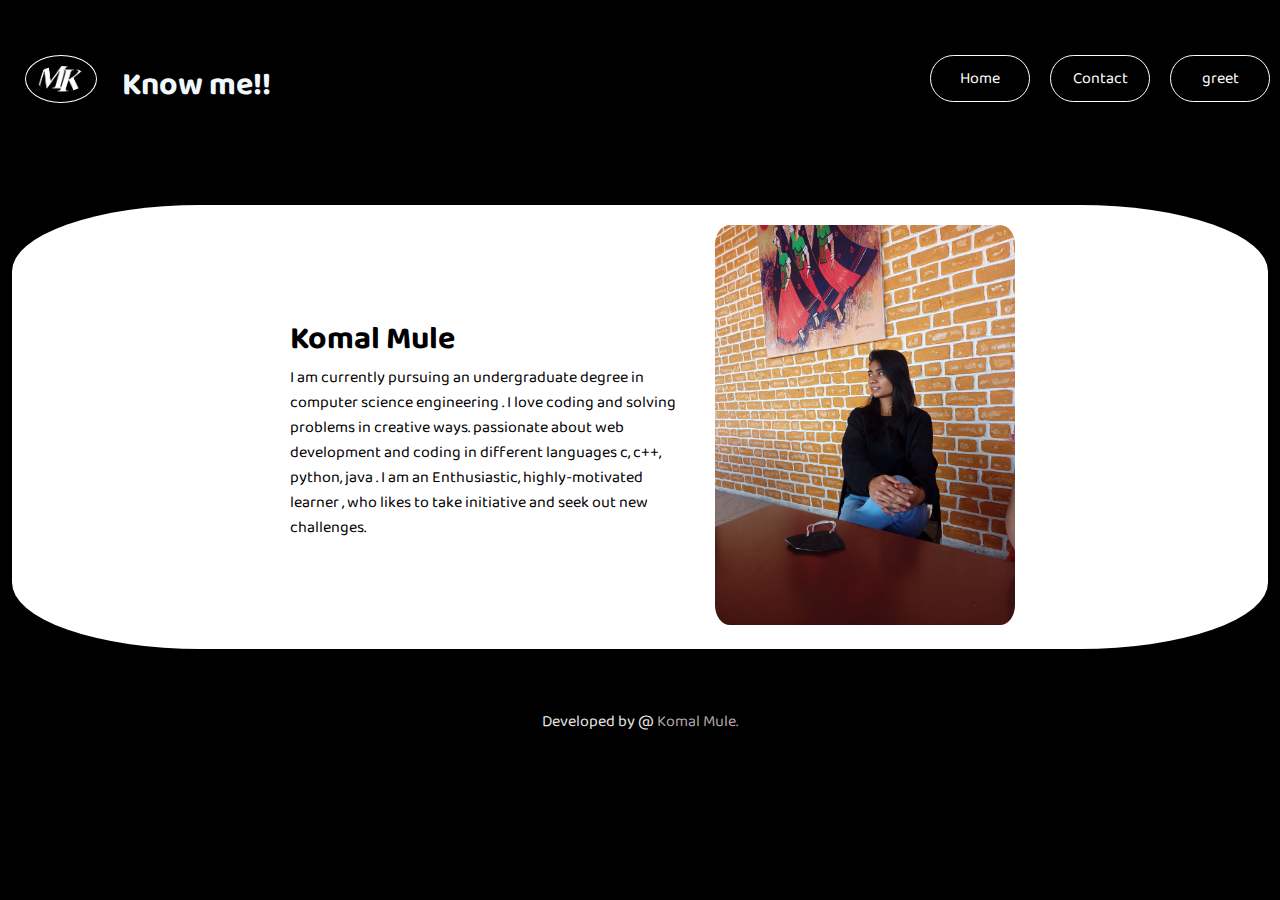
<file: about.html>
<!DOCTYPE html>
<html lang="en">
  <head>
    <meta charset="UTF-8" />
    <meta http-equiv="X-UA-Compatible" content="IE=edge" />
    <meta name="viewport" content="width=device-width, initial-scale=1.0" />
    <title>About</title>
    <link rel="stylesheet" href="style.css" />
  </head>
  <body>
    <div class="navigation" id="nav">
      <div class="left">
        <img class="logo" src="./images/MK_logo.png" alt="logo" />
        <div class="text"><h1>Know me!!</h1></div>

        <div class="toggle">
          <a
            href="javascript:void(0);"
            class="toggle-button"
            onclick="myFunction()"
          >
            <span class="first bar"></span>
            <span class="bar mid"></span>
            <span class="bar"></span>
          </a>
        </div>
      </div>
      <div class="right" id="display">
        <div>
          <a href="greet.html"><button class="button">greet</button></a>
        </div>
        <div>
          <a href="contact.html"><button class="button">Contact</button></a>
        </div>
        <!-- <div>
          <a href="about.html"><button class="button">About</button></a>
        </div> -->

        <div>
          <a href="index.html"><button class="button">Home</button></a>
        </div>
      </div>
    </div>


</div>

    <div class="container1" id ="about">
      <div class="info">
        <h1>Komal Mule</h1>
        <p>
          I am currently pursuing an undergraduate degree in computer science
          engineering . I love coding and solving problems in creative ways.
          passionate about web development and coding in different languages c,
          c++, python, java . I am an Enthusiastic, highly-motivated learner ,
          who likes to take initiative and seek out new challenges.
        </p>
      </div>
      <div class="image">
        <img
          class="img1"
          src="./images/WhatsApp Image 2022-02-13 at 6.39.12 PM.jpeg"
          alt=""
        />
      </div>
    </div>
    <footer>
      Developed by @<a class="none" href="https://github.com/mk5686">
        Komal Mule.</a
      >
    </footer>
    <script src="script.js"></script>
  </body>
</html>
</file>
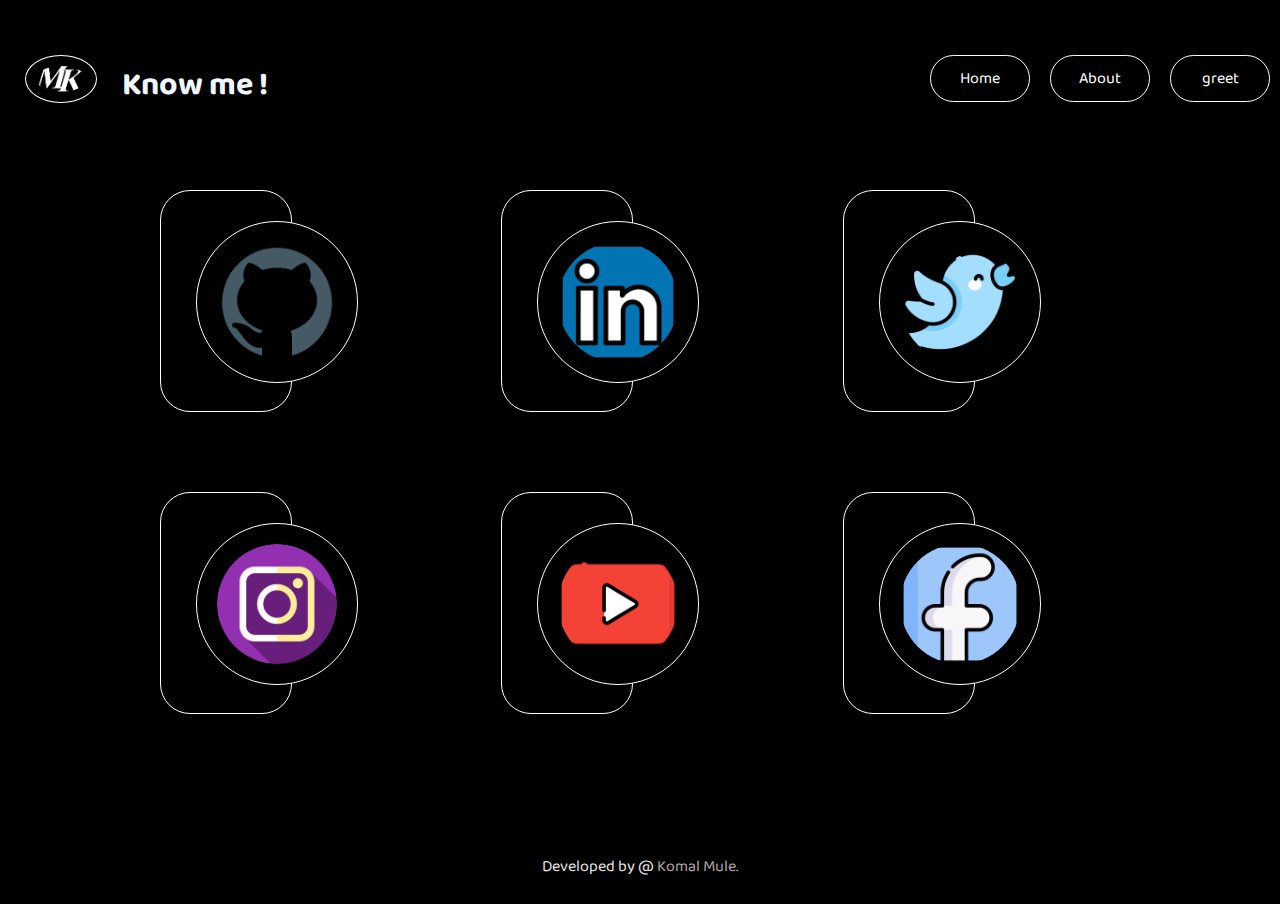
<file: contact.html>
<!DOCTYPE html>
<html lang="en">
  <head>
    <meta charset="UTF-8" />
    <meta http-equiv="X-UA-Compatible" content="IE=edge" />
    <meta name="viewport" content="width=device-width, initial-scale=1.0" />
    <title>Document</title>
    <link rel="stylesheet" href="style.css" />
  </head>
  <body>
    <div class="navigation" id="nav">
      <div class="left">
        <img class="logo" src="./images/MK_logo.png" alt="logo" />
        <div class="text"><h1>Know me ! </h1></div>

        <div class="toggle">
          <a
            href="javascript:void(0);"
            class="toggle-button"
            onclick="myFunction()"
          >
            <span class="first bar"></span>
            <span class="bar mid"></span>
            <span class="bar"></span>
          </a>
        </div>
      </div>
      <div class="right" id="display">
        <!-- <div>
          <a href="contact.html"><button class="button">Contact</button></a>
        </div> -->
        <div>
          <a href="greet.html"><button class="button">greet</button></a>
        </div>
        <div>
          <a href="about.html"><button class="button">About</button></a>
        </div>

        <div>
          <a href="index.html"><button class="button">Home</button></a>
        </div>
      </div>
    </div>



</div>

      <div class="continer1">
        <div class="wrapper" id="margin">
          <div class="one icon button""><a href="https://github.com/mk5686">
            <img class="social-icon" src="./images/github.png" alt="github link" /></a>
          </div>

            <div class="two icon button"> <a href="https://www.linkedin.com/in/komal-mule-6676951b2/">
            <img class="social-icon" src="./images/linkedin (1).png" alt="" /></a>
          </div>
            
          <div class="three icon button">
              <a href="https://twitter.com/ksmule2">
            <img class="social-icon" src="./images/twitter.png" alt="" /> </a>
          </div>

          <div class="four icon button"> <a href="https://www.instagram.com/mk.artzz/?hl=en">
            <img class="social-icon" src="./images/instagram (1).png" alt="" /></a>
          </div>
          <!-- <div class="five icon button"><a href="">
            <img class="social-icon" src="./images/gmail.png" alt="" /></a>
          </div> -->
          <div class="six icon button"><a href="https://www.youtube.com/channel/UCTR9T5zYFAfRlfn_AAtiZfQ">
            <img class="social-icon" src="./images/youtube.png" alt="" /></a>
          </div>
          <!-- <div class="seven icon">
            
          </div> -->
          <div class="seven icon button"><a href="https://www.facebook.com/k.mule.9/">
            <img class="social-icon" src="./images/social-network.png" alt="" /></a>
          <!-- </div>
          <div class="seven icon"> -->
            
        </div>
        </div>
      </div>
    </div>


    <footer>
      Developed by @<a class="none" href="https://github.com/mk5686">
        Komal Mule.</a
      >
    </footer>
    <script src="script.js"></script>
  </body>
</html>
</file>
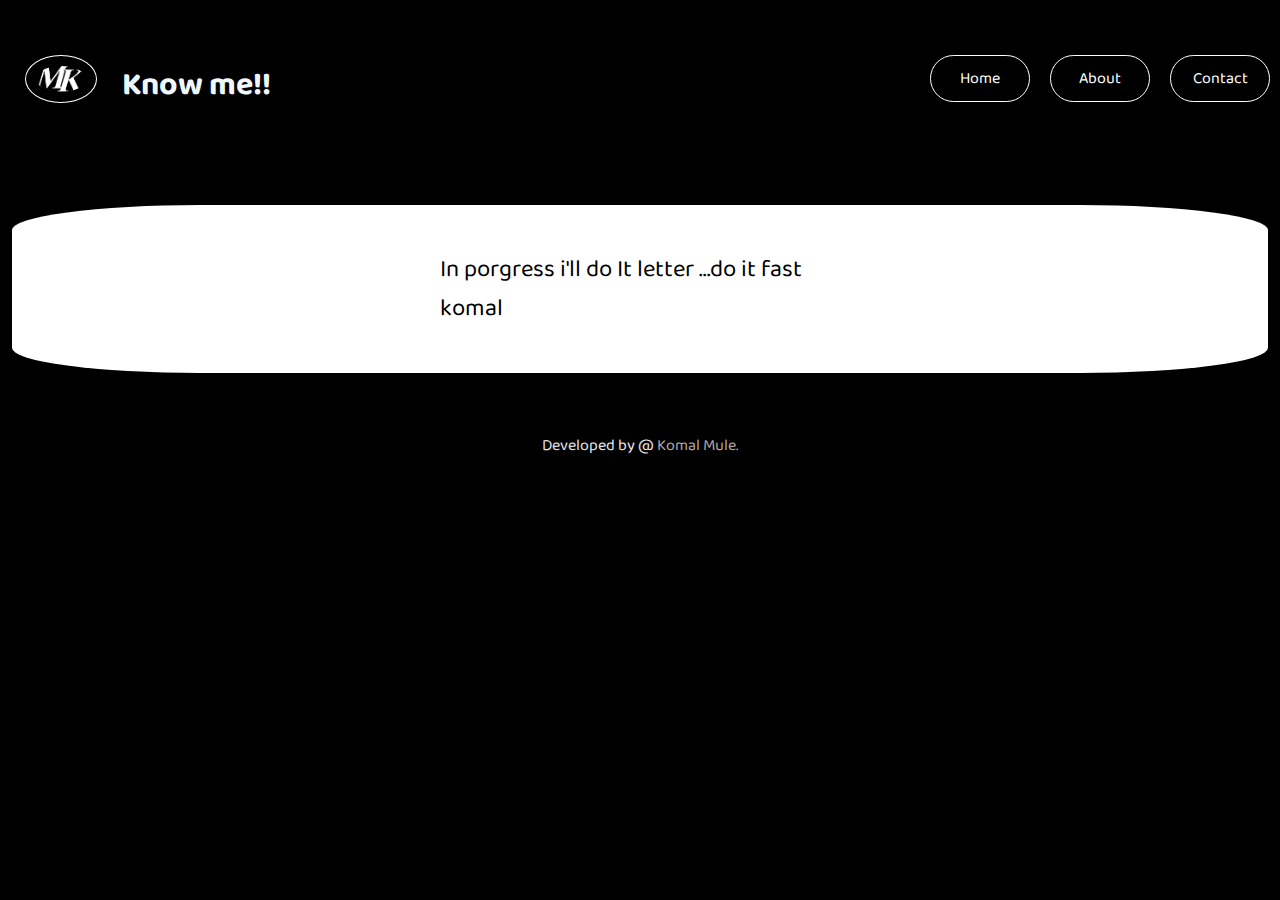
<file: greet.html>
<!DOCTYPE html>
<html lang="en">
  <head>
    <meta charset="UTF-8" />
    <meta http-equiv="X-UA-Compatible" content="IE=edge" />
    <meta name="viewport" content="width=device-width, initial-scale=1.0" />
    <title>Greet me</title>
    <link rel="stylesheet" href="style.css" />
  </head>
  <body>

    <div class="navigation" id="nav">
        <div class="left">
          <img class="logo" src="./images/MK_logo.png" alt="logo" />
          <div class="text"><h1>Know me!!</h1></div>
  
          <div class="toggle">
            <a
              href="javascript:void(0);"
              class="toggle-button"
              onclick="myFunction()"
            >
              <span class="first bar"></span>
              <span class="bar mid"></span>
              <span class="bar"></span>
            </a>
          </div>
        </div>
        <div class="right" id="display">
          <div>
            <a href="contact.html"><button class="button">Contact</button></a>
          </div>
          <div>
            <a href="about.html"><button class="button">About</button></a>
          </div>
  
          <div>
            <a href="index.html"><button class="button">Home</button></a>
          </div>
        </div>
      </div>
      
      <div class="container1">
        <h2 class="info">In porgress i'll do It letter ...do it fast komal </h2>
        </div>
        
     
  
  
  </div> <footer>
    Developed by @<a class="none" href="https://github.com/mk5686">
      Komal Mule.</a
    >
  </footer>
  <script src="script.js"></script>
  
  </body>
</html>
</file>
<file: style.css>
@import url("https://fonts.googleapis.com/css2?family=Ultra&display=swap");

@import url("https://fonts.googleapis.com/css2?family=Baloo+2&family=Ultra&display=swap");
* {
  margin: 0;
  padding: 0;
}
.navigation {
  /* width: 100%; */
  /* background-color: blueviolet; */
  height: 100px;
  margin-top: 30px;
}

body {
  width: 100%;
  height: 100%;
  background: #000;
  display: flex;
  flex-direction: column;
}
.logo {
  width: 50px;
  margin: 25px;
  padding: 10px;
  border: 0.5px solid white;
  border-radius: 50%;
  display: inline;
  float: left;
}
.left {
  /* background: yellow; */
  display: inline;
  float: left;
  width: 40%;
}
.right {
  /* background: red; */
  /* display: inline-block; */
  width: 50%;
  float: right;
}
.button {
  width: 100px;
  height: auto;

  margin: 10px;
  margin-top: 25px;
  position: relative;
  padding: 10px 15px;
  display: inline;
  float: right;

  background-color: black;
  color: white;
  border: 1px solid white;
  border-radius: 30px;
  font-family: "Baloo 2", cursive;
  font-size: 1rem;
}
.text {
  color: aliceblue;
  margin: 20px;
  padding: 10px;
  font-family: "Baloo 2", cursive;
  font-size: 1rem;
  font-weight: bold;
}
.container1 {
  background: white;
  /* height: 80vh; */
  margin-top: 75px;
  width: 95%;
  /* margin-top:75px; */
  padding: 20px;
  height: 100%;
  display: flex;
  justify-content: center;
  border-radius: 15%;
  align-self: center;
  /* justify-content: space-between; */
}
.info {
  background: white;
  text-align: left;
  width: 400px;
  align-self: center;
  margin: 25px;
  font-family: "Baloo 2", cursive;
  /* font-family: "Ultra", serif; */
  font-weight: normal;
}
.img {
  width: 500px;
  border-radius: 40%;
}
span {
  font-family: "Ultra", serif;
  font-size: 2.5rem;
  font-weight: normal;
}
footer {
  height: 20px;
  background-color: #000;
  padding: 30px;
  margin-top: 30px;
  text-align: center;
  color: hsl(0, 0%, 90%);
  font-family: "Baloo 2", cursive;
}
footer a {
  text-decoration: none;
  color: hsl(0, 8%, 68%);
}
.button:hover {
  background-color: rgb(87, 87, 87);
  size: 1em;
  color: azure;
}
a {
  text-decoration: none;
  color: white;
}
.information {
  width: 500px;
}
.img1 {
  width: 300px;
  border-radius: 5%;
}

.social-icon {
  width: 120px;
  padding: 20px;

  margin: 20px;
  border: 0.5px solid white;
  border-radius: 50%;
  background: #000;
}
.icon {
  margin: auto;
  margin-left: auto;
  margin-right: auto;
}
.wrapper {
  display: grid;
  grid-template-columns: 1fr 1fr 1fr;
  grid-template-rows: 2fr 2fr;
  /* margin: auto 20%;
  padding: 100px; */
  justify-content: center;
  grid-area: auto;
  align-items: center;
  /* height: 80vh; */
  /* margin-top: 75px; */
  width: 80%;
  margin: 0px 100px 20px 100px;
  /* margin-top:75px; */
  padding: 20px;
  height: 100%;

  justify-content: center;
  border-radius: 15%;
  align-self: center;
}
.one {
  background: #000;
  align-self: center;
}
.wrapper div {
  height: 200px;
  margin: 40px;
}
.social-icon:hover {
  background: rgb(153, 153, 153);
}

.toggle-button {
  /* position: absolute; */

  /* top: 30px;
  left: 20px; */
  display: none;
  flex-direction: column;
  justify-content: space-between;
  width: 40px;
  height: 30px;
  align-self: flex-start;
}
.bar {
  height: 3px;
  width: 70%;
  background-color: white;
  border-radius: 10px;
}
.mid {
  width: 70%;
}
.first {
  width: 70%;
}
.toggle {
  display: none;
  flex-direction: row;
  height: 80;
  /* background-color: blue; */
  justify-content: space-between;
}

@media (max-width: 600px) {
  .container1 {
    width: 300px;
    height: 600px;
    flex-direction: column;
    padding: 30px;
    /* margin-top: 0px; */
    justify-content: space-around;
    position: relative;
  }
  .img {
    width: 300px;
    border-radius: 40%;
  }
  .img1 {
    width: 200px;
    border-radius: 5%;
  }
  .image {
    align-self: center;
  }
  .info {
    width: 300px;
  }
  .wrapper {
    grid-template-columns: 1fr 1fr;
    grid-template-rows: 2fr 2fr 2fr;
    margin: 10px;
  }
  .social-icon {
    width: 60px;
    padding: 0;
  }
  .wrapper div {
    height: 110px;
    margin: 20px;
  }
  /* #nav {
    display: none;
  } */
  /* .toggle h1 {
    color: aliceblue;
    background: red;
    text-align: center;
    margin-left: 40px;
    padding: 20px;
    margin-top: 15px auto;
    font-family: "Baloo 2", cursive;
    font-size: 1.4rem;
    font-weight: bold;
    text-align: center;
  } */
  .toggle-button {
    position: absolute;
    display: flex;
    left: 20px;
    top: 35px;
    /* background-color: whitesmoke; */
  }
  .toggle {
    display: flex;
  }
  #display {
    display: none;
  }

  .left {
    width: 100%;
    display: flex;
    height: 100px;
    /* background-color: aqua; */
    margin-top: 0px;
    flex-direction: row-reverse;
    justify-content: space-around;
  }
  .text {
    margin: 20px 20px;
    margin-left: 45px;
    padding: 5px;
    padding-left: 20px;
  }
  #display {
    /* background: yellow; */
    width: 100%;
    height: 80%;
    /* position:relative; */
    /* display: flex; */
    flex-direction: row-reverse;
    /* margin-top: -30px; */
    
    justify-content: center;
    /* background: white; */
  }
  .navigation {
    /* background: red; */
    margin-top: 0px;
  }
  body {
    display: flex;
    flex-direction: column;
  }
  .button{
    margin-top: 0px;
    width:80px;
  }
  .wrapper{
    margin-top: 0px;
  }
}
</file>
